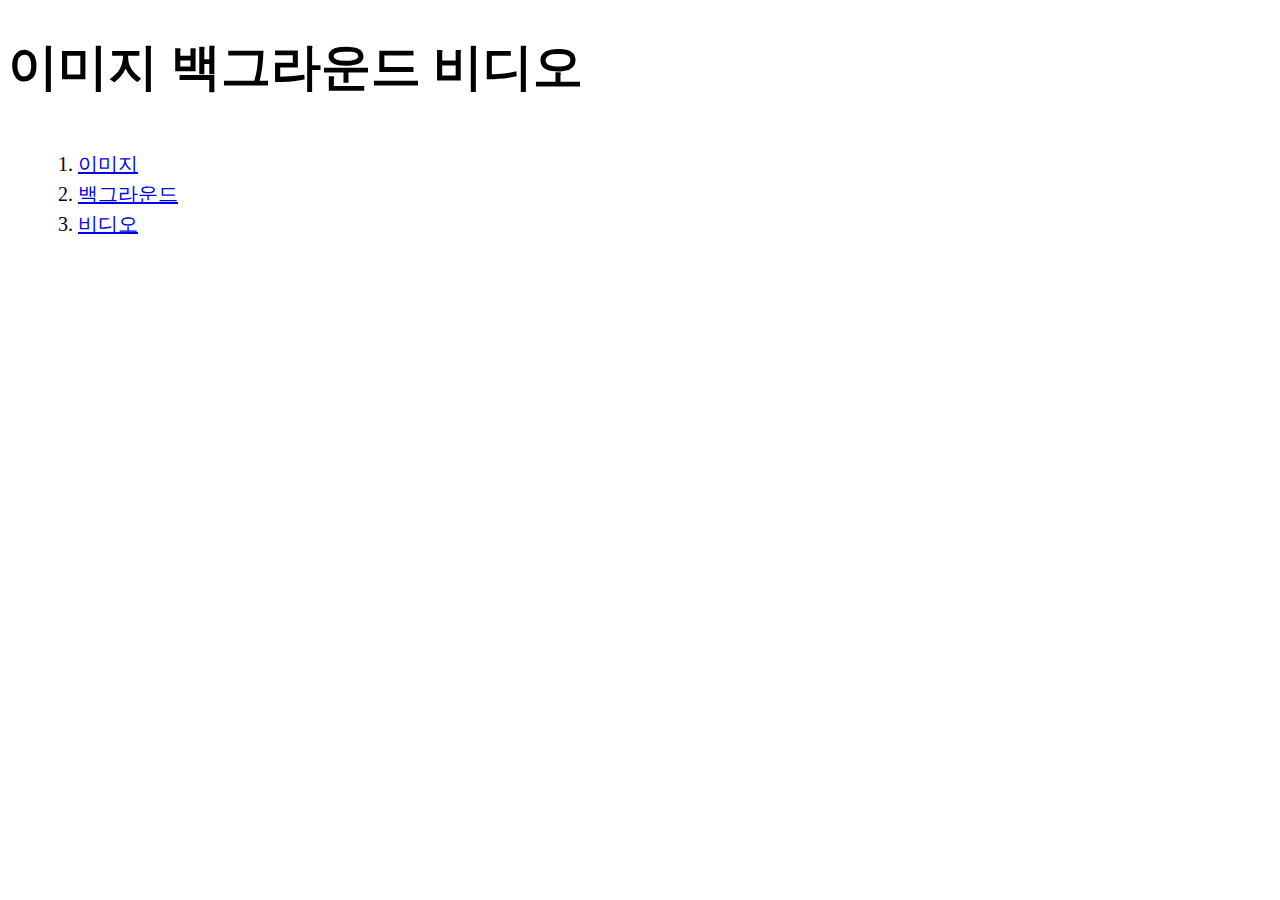
<file: index.html>
<!DOCTYPE html>
<html lang="ko">

<head>
    <meta charset="UTF-8">
    <meta http-equiv="X-UA-Compatible" content="IE=edge">
    <meta name="viewport" content="width=device-width, initial-scale=1.0">
    <title>html_step03 : image</title>
    <link rel="stylesheet" href="./css/main.css">
    <style>
        h1 {
            font-size: 50px;
        }

        div {
            height: 500px;
            font-size: 20px;
            margin-left: 30px;
            margin-top: 50px;
        }

        li {
            height: 30px;
        }
    </style>

</head>

<body>
    <h1 class="h1">이미지 백그라운드 비디오</h1>
    <div class="div">
        <ol>
            <li>
                <a href="./img.html" target="_blank">이미지</a>
            </li>
            <li>
                <a href="./bg.html" target="_blank">백그라운드</a>
            </li>
            <li>
                <a href="./video.html" target="_blank">비디오</a>
            </li>
        </ol>
    </div>
</body>

</html>
</file>
<file: css/main.css>
.bg {
    position: relative;
    height: 600px;
    /* background-color: tomato;
    background-image: url(../img/m01.jpg);
    background-repeat: no-repeat;
    background-position: center center;
    background-size: cover; */
    background: url(../img/m01.jpg) no-repeat fixed center center/cover;
    /* background-attachment: fixed; */
    margin: 0 0 2000px 0;
}

.bg::after {
    content: "";
    position: absolute;
    left: 0;
    right: 0;
    height: 100%;
    background: linear-gradient(to left, transparent 30%, #444 70%);

}

figure {
    width: 300px;
    margin: 0 auto;
}

figure img {
    width: 100%;
    height: 200px;
}

.video {
    position: relative;
}

.video p {
    position: absolute;
    bottom: -50px;
    right: 0;
    font-size: 200px;
    font-weight: 900;
    color: #fff;
}

.video video {
    width: 100%;
    height: 100vh;
    object-fit: cover;
}

.sun {
    position: absolute;
    top: 100px;
    left: 100px;
    width: 100px;
    height: 100px;
    border-radius: 50%;
    background: #ff0;
    animation: sunMove 2s linear infinite;
    font-size: 0;
}

.sun::before {
    content: "";
    position: absolute;
    top: calc(50% - 2px);
    left: -60px;
    width: 50px;
    height: 4px;
    border-radius: 2px;
    background: #ff0;
}

.sun::after {
    content: "";
    position: absolute;
    top: calc(50% - 2px);
    right: -60px;
    width: 50px;
    height: 4px;
    border-radius: 2px;
    background: #ff0;
}

.sun span::before {
    content: "";
    position: absolute;
    top: -60px;
    left: calc(50% - 2px);
    width: 4px;
    height: 50px;
    border-radius: 2px;
    background: #ff0;
}

.sun span::after {
    content: "";
    position: absolute;
    bottom: -60px;
    right: calc(50% - 2px);
    width: 4px;
    height: 50px;
    border-radius: 2px;
    background: #ff0;
}


@keyframes sunMove {
    to {
        transform: rotate(360deg);
    }
}
</file>
